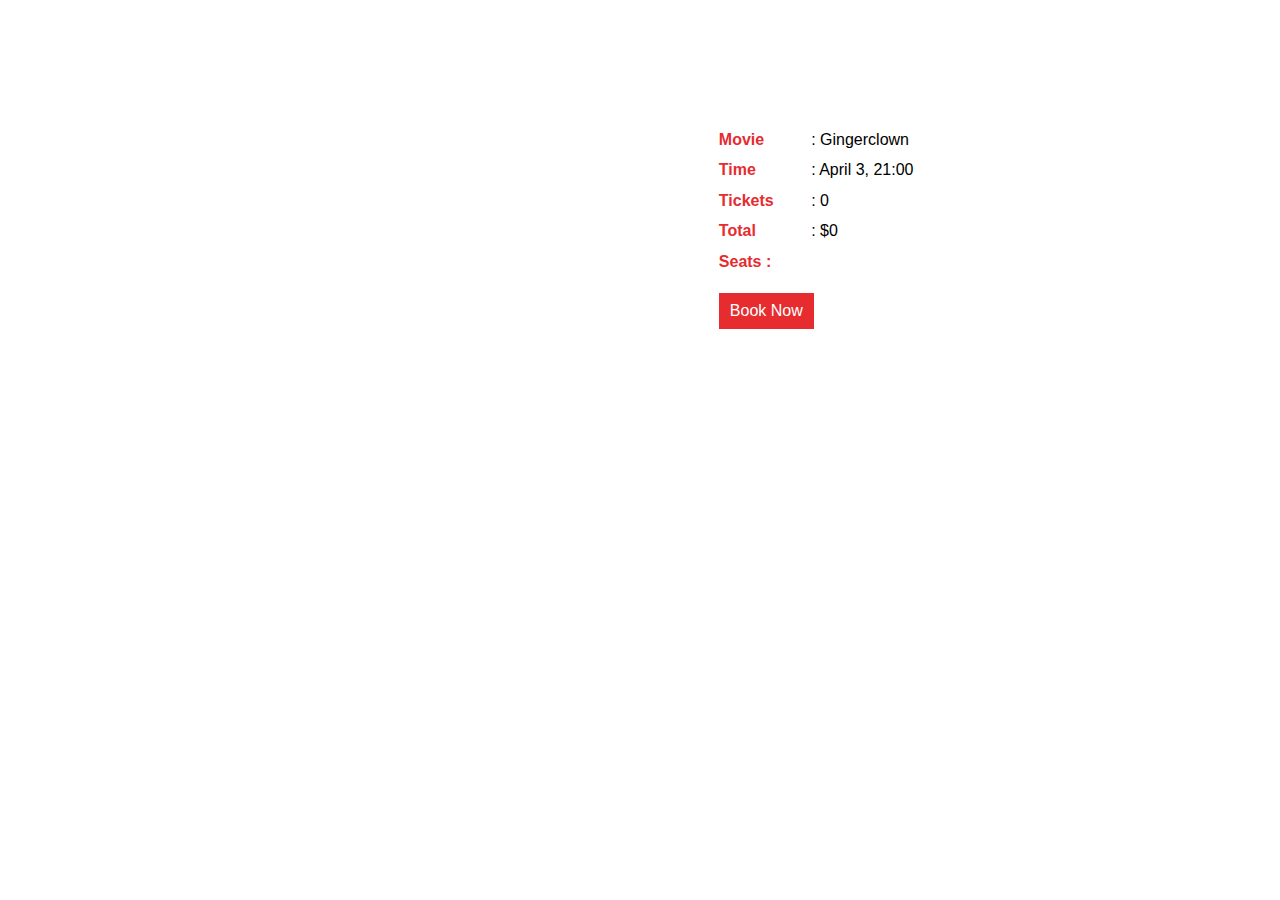
<file: order_summary.html>
<head>
    <meta charset="utf-8">
    <meta content="width=device-width, initial-scale=1.0" name="viewport">
    <title>Movie Booking - Order Summary</title>
    <meta content="" name="description">
    <meta content="" name="keywords">
    <link href="css/frontend/bootstrap.min.css" rel="stylesheet">
    <link href="css/frontend/seat-style.css" rel="stylesheet" type="text/css" media="all" />
    <link href="css/frontend/style.css" rel="stylesheet">
</head>

<body>
    <div class="content">
        <div class="main">
            <div class="demo">
                <div class="booking-details">
                    <ul class="book-left">
                        <li>Movie </li>
                        <li>Time </li>
                        <li>Tickets</li>
                        <li>Total</li>
                        <li>Seats :</li>
                    </ul>
                    <ul class="book-right">
                        <li>: Gingerclown</li>
                        <li>: April 3, 21:00</li>
                        <li>: <span id="counter">0</span></li>
                        <li>: <b><i>$</i><span id="total">0</span></b></li>
                    </ul>
                    <div class="clear"></div>
                    <ul id="selected-seats" class="scrollbar scrollbar1"></ul>


                    <button class="checkout-button">Book Now</button>
                    <div id="legend"></div>
                </div>
                <div style="clear:both"></div>
            </div>
        </div>
        <p class="copy_rights">&copy; 2016 Movie Ticket Booking Widget. All Rights Reserved | Design by <a href="http://w3layouts.com/" target="_blank"> W3layouts</a></p>
    </div>
</body>
</file>
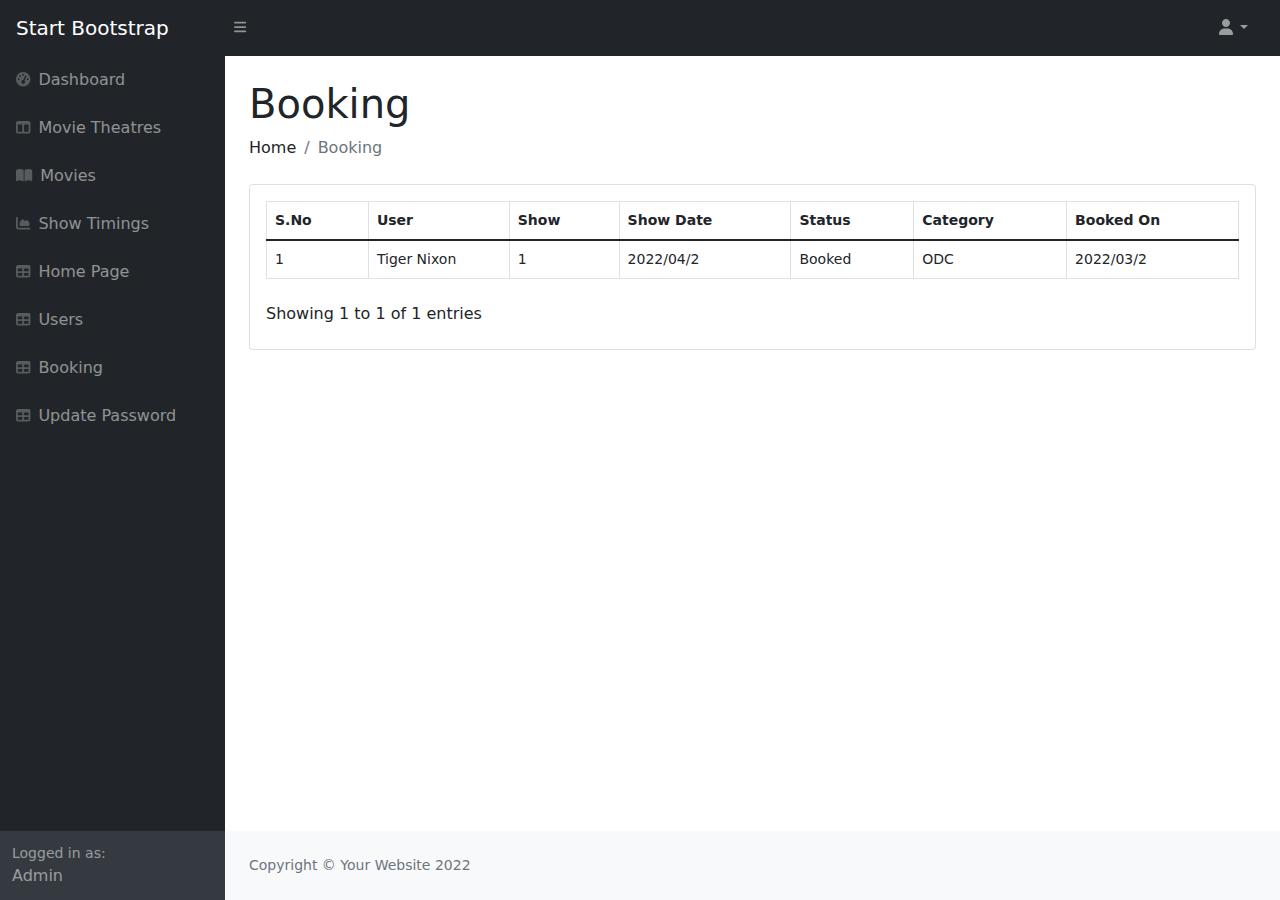
<file: html/booking.html>
<!DOCTYPE html>
<html lang="en">

<head>
    <meta charset="utf-8" />
    <meta http-equiv="X-UA-Compatible" content="IE=edge" />
    <meta name="viewport" content="width=device-width, initial-scale=1, shrink-to-fit=no" />
    <meta name="description" content="" />
    <meta name="author" content="" />
    <title>Dashboard - SB Admin</title>
    <link href="css/styles.css" rel="stylesheet" />
    <!-- <link href="css/datatables.css" rel="stylesheet" /> -->
</head>

<body class="sb-nav-fixed">
    <nav class="sb-topnav navbar navbar-expand navbar-dark bg-dark">
        <!-- Navbar Brand-->
        <a class="navbar-brand ps-3" href="index.html">Start Bootstrap</a>
        <!-- Sidebar Toggle-->
        <button class="btn btn-link btn-sm order-1 order-lg-0 me-4 me-lg-0" id="sidebarToggle" href="#!"><i class="fas fa-bars"></i></button>
        <!-- Navbar Search-->
        <div class="d-none d-md-inline-block form-inline ms-auto me-0 me-md-3 my-2 my-md-0">

        </div>
        <!-- Navbar-->
        <ul class="navbar-nav ms-auto ms-md-0 me-3 me-lg-4">
            <li class="nav-item dropdown">
                <a class="nav-link dropdown-toggle" id="navbarDropdown" href="#" role="button" data-bs-toggle="dropdown" aria-expanded="false"><i class="fas fa-user fa-fw"></i></a>
                <ul class="dropdown-menu dropdown-menu-end" aria-labelledby="navbarDropdown">
                    <li><a class="dropdown-item" href="#!">Logout</a></li>
                </ul>
            </li>
        </ul>
    </nav>
    <div id="layoutSidenav">
        <div id="layoutSidenav_nav">
            <nav class="sb-sidenav accordion sb-sidenav-dark" id="sidenavAccordion">
                <div class="sb-sidenav-menu">
                    <div class="nav">
                        <a class="nav-link" href="index.html">
                            <div class="sb-nav-link-icon"><i class="fas fa-tachometer-alt"></i></div>
                            Dashboard
                        </a>
                        <a class="nav-link collapsed" href="#" data-bs-toggle="collapse" data-bs-target="#collapseLayouts" aria-expanded="false" aria-controls="collapseLayouts">
                            <div class="sb-nav-link-icon"><i class="fas fa-columns"></i></div>
                            Movie Theatres
                        </a>
                        <a class="nav-link collapsed" href="movies.html" data-bs-toggle="collapse" data-bs-target="#collapsePages" aria-expanded="false" aria-controls="collapsePages">
                            <div class="sb-nav-link-icon"><i class="fas fa-book-open"></i></div>
                            Movies
                        </a>
                        <a class="nav-link" href="charts.html">
                            <div class="sb-nav-link-icon"><i class="fas fa-chart-area"></i></div>
                            Show Timings
                        </a>
                        <a class="nav-link" href="tables.html">
                            <div class="sb-nav-link-icon"><i class="fas fa-table"></i></div>
                            Home Page
                        </a>
                        <a class="nav-link" href="tables.html">
                            <div class="sb-nav-link-icon"><i class="fas fa-table"></i></div>
                            Users
                        </a>
                        <a class="nav-link" href="tables.html">
                            <div class="sb-nav-link-icon"><i class="fas fa-table"></i></div>
                            Booking
                        </a>
                        <a class="nav-link" href="tables.html">
                            <div class="sb-nav-link-icon"><i class="fas fa-table"></i></div>
                            Update Password
                        </a>
                    </div>
                </div>
                <div class="sb-sidenav-footer">
                    <div class="small">Logged in as:</div>
                    Admin
                </div>
            </nav>
        </div>
        <div id="layoutSidenav_content">
            <main>
                <div class="container-fluid px-4">
                    <h1 class="mt-4">Booking</h1>
                    <ol class="breadcrumb mb-4">
                        <li class="breadcrumb-item">Home</li>
                        <li class="breadcrumb-item active">Booking</li>
                    </ol>
                    <div class="row">
                        <div class="col-xl-12 col-md-12">
                            <div class="card mb-4">
                                <div class="card-body">
                                    <table id="datatablesSimple">
                                        <thead>
                                            <tr>
                                                <th>S.No</th>
                                                <th>User</th>
                                                <th>Show</th>
                                                <th>Show Date</th>
                                                <th>Status</th>
                                                <th>Category</th>
                                                <th>Booked On</th>
                                            </tr>
                                        </thead>
                                        <tbody>
                                            <tr>
                                                <td>1</td>
                                                <td>Tiger Nixon</td>
                                                <td>1</td>
                                                <td>2022/04/2</td>
                                                <td>Booked</td>
                                                <td>ODC</td>
                                                <td>2022/03/2</td>
                                            </tr>
                                        </tbody>
                                    </table>
                                </div>
                            </div>
                        </div>
                    </div>
                </div>
            </main>
            <footer class="py-4 bg-light mt-auto">
                <div class="container-fluid px-4">
                    <div class="d-flex align-items-center justify-content-between small">
                        <div class="text-muted">Copyright &copy; Your Website 2022</div>
                    </div>
                </div>
            </footer>
        </div>
    </div>
    <script src="js/all.js"></script>
    <script src="js/bootstrap.bundle.min.js"></script>
    <script src="js/scripts.js"></script>
    <script src="js/simple-datatables.js"></script>

</body>

</html>
</file>
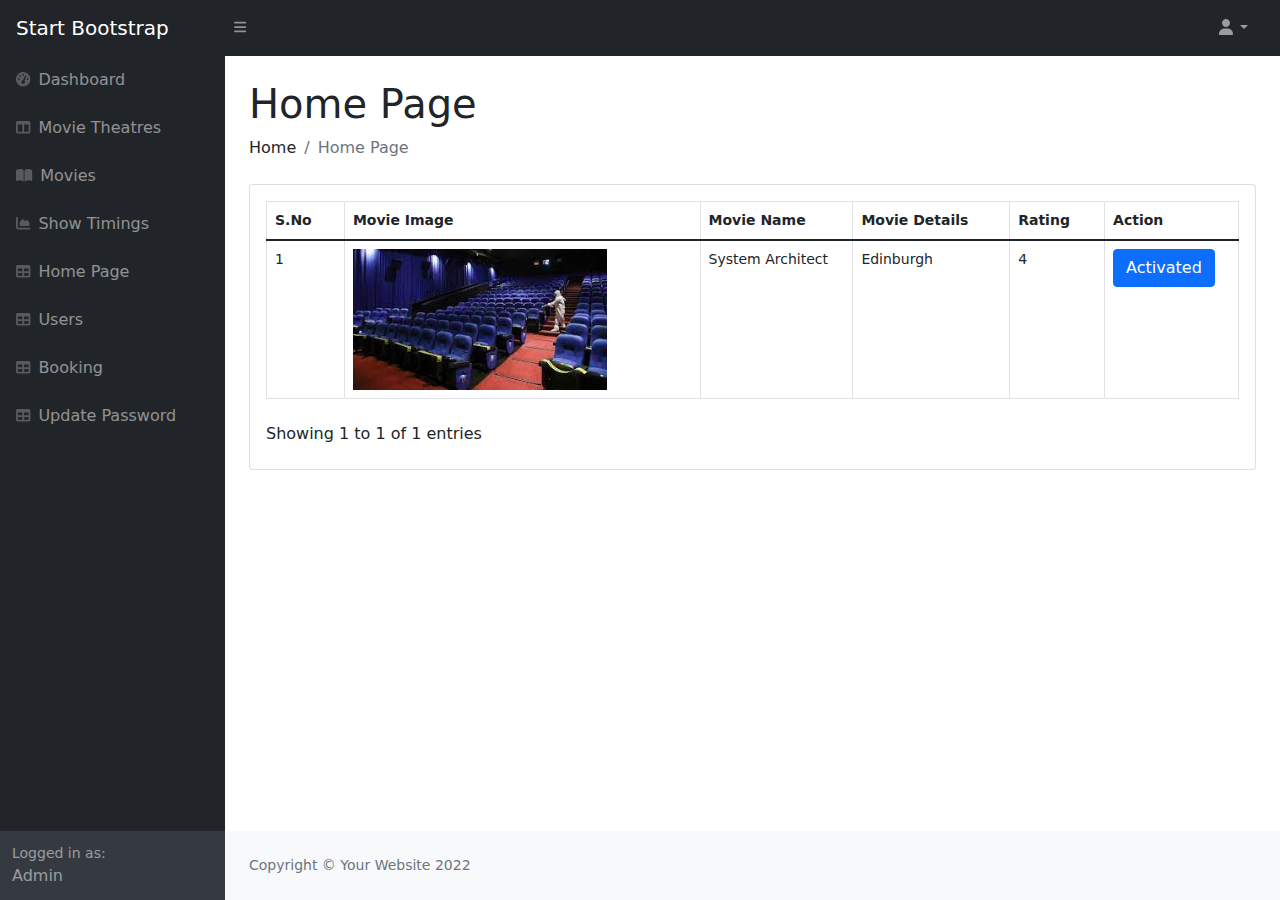
<file: html/homepage.html>
<!DOCTYPE html>
<html lang="en">

<head>
    <meta charset="utf-8" />
    <meta http-equiv="X-UA-Compatible" content="IE=edge" />
    <meta name="viewport" content="width=device-width, initial-scale=1, shrink-to-fit=no" />
    <meta name="description" content="" />
    <meta name="author" content="" />
    <title>Dashboard - SB Admin</title>
    <link href="css/styles.css" rel="stylesheet" />
    <!-- <link href="css/datatables.css" rel="stylesheet" /> -->
</head>

<body class="sb-nav-fixed">
    <nav class="sb-topnav navbar navbar-expand navbar-dark bg-dark">
        <!-- Navbar Brand-->
        <a class="navbar-brand ps-3" href="index.html">Start Bootstrap</a>
        <!-- Sidebar Toggle-->
        <button class="btn btn-link btn-sm order-1 order-lg-0 me-4 me-lg-0" id="sidebarToggle" href="#!"><i class="fas fa-bars"></i></button>
        <!-- Navbar Search-->
        <div class="d-none d-md-inline-block form-inline ms-auto me-0 me-md-3 my-2 my-md-0">

        </div>
        <!-- Navbar-->
        <ul class="navbar-nav ms-auto ms-md-0 me-3 me-lg-4">
            <li class="nav-item dropdown">
                <a class="nav-link dropdown-toggle" id="navbarDropdown" href="#" role="button" data-bs-toggle="dropdown" aria-expanded="false"><i class="fas fa-user fa-fw"></i></a>
                <ul class="dropdown-menu dropdown-menu-end" aria-labelledby="navbarDropdown">
                    <li><a class="dropdown-item" href="#!">Logout</a></li>
                </ul>
            </li>
        </ul>
    </nav>
    <div id="layoutSidenav">
        <div id="layoutSidenav_nav">
            <nav class="sb-sidenav accordion sb-sidenav-dark" id="sidenavAccordion">
                <div class="sb-sidenav-menu">
                    <div class="nav">
                        <a class="nav-link" href="index.html">
                            <div class="sb-nav-link-icon"><i class="fas fa-tachometer-alt"></i></div>
                            Dashboard
                        </a>
                        <a class="nav-link collapsed" href="#" data-bs-toggle="collapse" data-bs-target="#collapseLayouts" aria-expanded="false" aria-controls="collapseLayouts">
                            <div class="sb-nav-link-icon"><i class="fas fa-columns"></i></div>
                            Movie Theatres
                        </a>
                        <a class="nav-link collapsed" href="#" data-bs-toggle="collapse" data-bs-target="#collapsePages" aria-expanded="false" aria-controls="collapsePages">
                            <div class="sb-nav-link-icon"><i class="fas fa-book-open"></i></div>
                            Movies
                        </a>
                        <a class="nav-link" href="charts.html">
                            <div class="sb-nav-link-icon"><i class="fas fa-chart-area"></i></div>
                            Show Timings
                        </a>
                        <a class="nav-link" href="tables.html">
                            <div class="sb-nav-link-icon"><i class="fas fa-table"></i></div>
                            Home Page
                        </a>
                        <a class="nav-link" href="tables.html">
                            <div class="sb-nav-link-icon"><i class="fas fa-table"></i></div>
                            Users
                        </a>
                        <a class="nav-link" href="tables.html">
                            <div class="sb-nav-link-icon"><i class="fas fa-table"></i></div>
                            Booking
                        </a>
                        <a class="nav-link" href="tables.html">
                            <div class="sb-nav-link-icon"><i class="fas fa-table"></i></div>
                            Update Password
                        </a>
                    </div>
                </div>
                <div class="sb-sidenav-footer">
                    <div class="small">Logged in as:</div>
                    Admin
                </div>
            </nav>
        </div>
        <div id="layoutSidenav_content">
            <main>
                <div class="container-fluid px-4">
                    <h1 class="mt-4">Home Page</h1>
                    <ol class="breadcrumb mb-4">
                        <li class="breadcrumb-item">Home</li>
                        <li class="breadcrumb-item active">Home Page</li>
                    </ol>
                    <div class="row">
                        <div class="col-xl-12 col-md-12">
                            <div class="card mb-4">
                                <div class="card-body">
                                    <table id="datatablesSimple">
                                        <thead>
                                            <tr>
                                                <th>S.No</th>
                                                <th>Movie Image</th>
                                                <th>Movie Name</th>
                                                <th>Movie Details</th>
                                                <th>Rating</th>
                                                <th>Action</th>

                                            </tr>
                                        </thead>
                                        <tbody>
                                            <tr>
                                                <td>1</td>
                                                <td><img class="" id="" src="img/download.jpg" width="75%"></td>
                                                <td>System Architect</td>
                                                <td>Edinburgh</td>
                                                <td>4</td>
                                                <td>
                                                    <a class="btn btn-primary">Activated</a>
                                                    <!-- <a class="btn btn-primary">Edit</a> -->
                                                </td>

                                            </tr>
                                        </tbody>
                                    </table>
                                </div>
                            </div>
                        </div>
                    </div>
                </div>
            </main>
            <footer class="py-4 bg-light mt-auto">
                <div class="container-fluid px-4">
                    <div class="d-flex align-items-center justify-content-between small">
                        <div class="text-muted">Copyright &copy; Your Website 2022</div>
                    </div>
                </div>
            </footer>
        </div>
    </div>
    <script src="js/all.js"></script>
    <script src="js/bootstrap.bundle.min.js"></script>
    <script src="js/scripts.js"></script>
    <script src="js/simple-datatables.js"></script>

</body>

</html>
</file>
<file: html/css/datatables.css>
.dataTable-wrapper.no-header .dataTable-container {
    border-top: 1px solid #d9d9d9;
}

.dataTable-wrapper.no-footer .dataTable-container {
    border-bottom: 1px solid #d9d9d9;
}

.dataTable-top,
.dataTable-bottom {
    padding: 8px 10px;
}

.dataTable-top>nav:first-child,
.dataTable-top>div:first-child,
.dataTable-bottom>nav:first-child,
.dataTable-bottom>div:first-child {
    float: left;
}

.dataTable-top>nav:last-child,
.dataTable-top>div:last-child,
.dataTable-bottom>nav:last-child,
.dataTable-bottom>div:last-child {
    float: right;
}

.dataTable-selector {
    padding: 6px;
}

.dataTable-input {
    padding: 6px 12px;
}

.dataTable-info {
    margin: 7px 0;
}


/* PAGER */

.dataTable-pagination ul {
    margin: 0;
    padding-left: 0;
}

.dataTable-pagination li {
    list-style: none;
    float: left;
}

.dataTable-pagination a {
    border: 1px solid transparent;
    float: left;
    margin-left: 2px;
    padding: 6px 12px;
    position: relative;
    text-decoration: none;
    color: #333;
}

.dataTable-pagination a:hover {
    background-color: #d9d9d9;
}

.dataTable-pagination .active a,
.dataTable-pagination .active a:focus,
.dataTable-pagination .active a:hover {
    background-color: #d9d9d9;
    cursor: default;
}

.dataTable-pagination .ellipsis a,
.dataTable-pagination .disabled a,
.dataTable-pagination .disabled a:focus,
.dataTable-pagination .disabled a:hover {
    cursor: not-allowed;
}

.dataTable-pagination .disabled a,
.dataTable-pagination .disabled a:focus,
.dataTable-pagination .disabled a:hover {
    cursor: not-allowed;
    opacity: 0.4;
}

.dataTable-pagination .pager a {
    font-weight: bold;
}


/* TABLE */

.dataTable-table {
    max-width: 100%;
    width: 100%;
    border-spacing: 0;
    border-collapse: separate;
}

.dataTable-table>tbody>tr>td,
.dataTable-table>tbody>tr>th,
.dataTable-table>tfoot>tr>td,
.dataTable-table>tfoot>tr>th,
.dataTable-table>thead>tr>td,
.dataTable-table>thead>tr>th {
    vertical-align: top;
    padding: 8px 10px;
}

.dataTable-table>thead>tr>th {
    vertical-align: bottom;
    text-align: left;
    border-bottom: 1px solid #d9d9d9;
}

.dataTable-table>tfoot>tr>th {
    vertical-align: bottom;
    text-align: left;
    border-top: 1px solid #d9d9d9;
}

.dataTable-table th {
    vertical-align: bottom;
    text-align: left;
}

.dataTable-table th a {
    text-decoration: none;
    color: inherit;
}

.dataTable-sorter {
    display: inline-block;
    height: 100%;
    position: relative;
    width: 100%;
}

.dataTable-sorter::before,
.dataTable-sorter::after {
    content: "";
    height: 0;
    width: 0;
    position: absolute;
    right: 4px;
    border-left: 4px solid transparent;
    border-right: 4px solid transparent;
    opacity: 0.2;
}

.dataTable-sorter::before {
    border-top: 4px solid #000;
    bottom: 0px;
}

.dataTable-sorter::after {
    border-bottom: 4px solid #000;
    border-top: 4px solid transparent;
    top: 0px;
}

.asc .dataTable-sorter::after,
.desc .dataTable-sorter::before {
    opacity: 0.6;
}

.dataTables-empty {
    text-align: center;
}

.dataTable-top::after,
.dataTable-bottom::after {
    clear: both;
    content: " ";
    display: table;
}
</file>
<file: css/frontend/seat-style.css>
/*--
Author: W3layouts
Author URL: http://w3layouts.com
License: Creative Commons Attribution 3.0 Unported
License URL: http://creativecommons.org/licenses/by/3.0/
--*/


/* reset */

html,
body,
div,
span,
applet,
object,
iframe,
h1,
h2,
h3,
h4,
h5,
h6,
p,
blockquote,
pre,
a,
abbr,
acronym,
address,
big,
cite,
code,
del,
dfn,
em,
img,
ins,
kbd,
q,
s,
samp,
small,
strike,
strong,
sub,
sup,
tt,
var,
b,
u,
i,
dl,
dt,
dd,
ol,
nav ul,
nav li,
fieldset,
form,
label,
legend,
table,
caption,
tbody,
tfoot,
thead,
tr,
th,
td,
article,
aside,
canvas,
details,
embed,
figure,
figcaption,
footer,
header,
hgroup,
menu,
nav,
output,
ruby,
section,
summary,
time,
mark,
audio,
video {
    margin: 0;
    padding: 0;
    border: 0;
    font-size: 100%;
    font: inherit;
    vertical-align: baseline;
}

article,
aside,
details,
figcaption,
figure,
footer,
header,
hgroup,
menu,
nav,
section {
    display: block;
}

ol,
ul {
    list-style: none;
    margin: 0px;
    padding: 0px;
}

blockquote,
q {
    quotes: none;
}

blockquote:before,
blockquote:after,
q:before,
q:after {
    content: '';
    content: none;
}

table {
    border-collapse: collapse;
    border-spacing: 0;
}


/* start editing from here */

a {
    text-decoration: none;
}

.txt-rt {
    text-align: right;
}


/* text align right */

.txt-lt {
    text-align: left;
}


/* text align left */

.txt-center {
    text-align: center;
}


/* text align center */

.float-rt {
    float: right;
}


/* float right */

.float-lt {
    float: left;
}


/* float left */

.clear {
    clear: both;
}


/* clear float */

.pos-relative {
    position: relative;
}


/* Position Relative */

.pos-absolute {
    position: absolute;
}


/* Position Absolute */

.vertical-base {
    vertical-align: baseline;
}


/* vertical align baseline */

.vertical-top {
    vertical-align: top;
}


/* vertical align top */

nav.vertical ul li {
    display: block;
}


/* vertical menu */

nav.horizontal ul li {
    display: inline-block;
}


/* horizontal menu */

img {
    max-width: 100%;
}


/*end reset*/

body {
    padding: 0;
    margin: 0;
    background: url(../images/banner2.jpg) no-repeat center;
    background-size: cover;
    -webkit-background-size: cover;
    -o-background-size: cover;
    -ms-background-size: cover;
    -moz-background-size: cover;
    font-family: 'Open Sans', sans-serif !important;
}

h1,
h2,
h3,
h4,
h5,
h6 {
    margin: 0;
    font-family: 'Kotta One', serif;
}

p {
    margin: 0;
}

ul {
    margin: 0;
    padding: 0;
}

label {
    margin: 0;
}


/*-- main --*/

.content {
    padding: 50px 0;
}

.content h1 {
    color: #fff;
    font-size: 38px;
    text-align: center;
    letter-spacing: 1px;
    text-transform: uppercase;
}

.main {
    width: 45%;
    margin: 45px auto;
    background: rgba(255, 255, 255, 0.88);
    padding: 30px 30px;
}

.main h2 {
    color: #000000;
    font-size: 28px;
    text-align: center;
    margin-bottom: 30px;
    text-transform: capitalize;
    font-weight: 500;
    margin-top: 20px;
}

p.copy_rights {
    color: #fff;
    font-size: 14px;
    text-align: center;
}

p.copy_rights a {
    text-decoration: none;
    color: #fff;
}

p.copy_rights a:hover {
    text-decoration: underline;
}


/*-- movie ticket --*/

.front {
    margin: 5px 4px 45px 38px;
    background-color: #E72C30;
    color: #fff;
    text-align: center;
    padding: 9px 0;
    border-radius: 3px;
}

.booking-details {
    float: right;
    width: 38%;
}

.booking-details h3 {
    margin: 5px 5px 0 0;
    font-size: 16px;
}

.booking-details p {
    line-height: 1.5em;
    font-size: 18px;
    color: #E72C30;
    font-weight: 600;
}

.booking-details p span {
    color: #000;
    font-size: 14px;
    font-weight: normal;
}

div.seatCharts-cell {
    color: #182C4E;
    height: 32px;
    width: 55px;
    line-height: 32px;
    margin: 3px;
    float: left;
    text-align: center;
    outline: none;
    font-size: 13px;
}

div.seatCharts-seat {
    color: #fff;
    cursor: pointer;
    -webkit-border-radius: 3px;
    -moz-border-radius: 3px;
    border-radius: 3px;
}

div.seatCharts-row {
    height: 35px;
}

div.seatCharts-seat.gold-seat.available {
    background-color: #D88A04 !important;
}

div.seatCharts-seat.gold-seat.unavailable {
    background-color: #D00000;
    cursor: not-allowed;
}

div.seatCharts-seat.gold_available {
    background-color: #D88A04;
}

div.seatCharts-seat.box-seat.available {
    background-color: #6699ff !important;
}

div.seatCharts-seat.box-seat.unavailable {
    background-color: #D00000;
    cursor: not-allowed;
}

div.seatCharts-seat.box_available {
    background-color: #6699ff;
}

div.seatCharts-seat.odc-seat.available {
    background-color: #cc66ff !important;
}

div.seatCharts-seat.odc-seat.unavailable {
    background-color: #D00000;
    cursor: not-allowed;
}

div.seatCharts-seat.odc_available {
    background-color: #cc66ff;
}

div.seatCharts-seat.available {
    background-color: #949494;
}

div.seatCharts-seat.focused {
    background-color: #00B70C;
    border: none;
}

div.seatCharts-seat.selected {
    background-color: #00B70C;
}

div.seatCharts-seat.unavailable {
    background-color: #D00000;
    cursor: not-allowed;
}

div.seatCharts-container {
    border-right: 1px solid #adadad;
    width: 54%;
    padding: 0 20px 0 0;
    float: left;
    margin-left: 5%;
}

div.seatCharts-legend {
    padding-left: 0px;
}

ul.seatCharts-legendList {
    padding-left: 0px;
}

.seatCharts-legendItem {
    margin-top: 10px;
    line-height: 2;
}

span.seatCharts-legendDescription {
    margin-left: 5px;
    line-height: 30px;
}

.checkout-button {
    display: block;
    margin: 16px 0 22px;
    border: none;
    font-size: 16px;
    cursor: pointer;
    background: #E72C30;
    padding: 7px 11px;
    color: #fff;
    outline: none;
    transition: 0.5s all;
    -webkit-transition: 0.5s all;
    -o-transition: 0.5s all;
    -moz-transition: 0.5s all;
    -ms-transition: 0.5s all;
}

.checkout-button:hover {
    background: #000;
    transition: 0.5s all;
    -webkit-transition: 0.5s all;
    -o-transition: 0.5s all;
    -moz-transition: 0.5s all;
    /*-- w3layouts --*/
    -ms-transition: 0.5s all;
}

#selected-seats {
    max-height: 120px;
    overflow-y: auto;
    overflow-x: none;
    width: 65%;
}

#selected-seats li {
    border: 1px solid #d3d3d3;
    background: #f7f7f7;
    margin: 6px 0;
    font-size: 14px;
    font-weight: bold;
    text-align: center;
    color: #000;
    font-weight: 600;
    padding: 6px 11px;
    width: 55%;
}

.scrollbar {
    overflow-y: scroll;
}

.booking-details p i {
    color: #000;
    font-size: 18px;
    line-height: 2.2em;
    font-weight: normal;
}

ul.book-left {
    float: left;
    width: 35%;
}

ul.book-right {
    float: right;
    width: 63%;
}

ul.book-left li {
    font-size: 16px;
    font-weight: 600;
    color: #E72C30;
    line-height: 1.9em;
}

ul.book-right li {
    font-size: 16px;
    font-weight: 500;
    color: #000;
    line-height: 1.9em;
}


/*-- agileits --*/


/*-- //movie ticket --*/


/*-- responsive media queries --*/

@media (max-width: 1440px) {
    .main {
        width: 50%;
    }
    .content h1 {
        font-size: 33px;
    }
}

@media (max-width: 1366px) {
    .main {
        width: 100%;
    }
}

@media (max-width: 1280px) {
    .main {
        width: 56%;
    }
}

@media (max-width: 1080px) {
    .main {
        width: 67%;
    }
}

@media (max-width: 1024px) {
    div.seatCharts-container {
        width: 57%;
        padding: 0 13px 0 0;
    }
    .booking-details {
        width: 36%;
    }
}

@media (max-width: 991px) {
    div.seatCharts-container {
        width: 58%;
    }
    .content h1 {
        font-size: 31px;
    }
}

@media (max-width: 800px) {
    .main {
        width: 79%;
    }
    /*-- w3layouts --*/
    .booking-details {
        width: 33%;
    }
    div.seatCharts-container {
        width: 62%;
    }
    .front {
        margin: 5px 9px 45px 38px;
    }
    ul.book-right {
        width: 57%;
    }
    .main h2 {
        font-size: 25px;
    }
}

@media (max-width: 768px) {
    div.seatCharts-container {
        width: 60%;
    }
    .main {
        width: 85%;
    }
    .content {
        padding: 112px 0;
    }
}

@media (max-width: 736px) {
    div.seatCharts-container {
        width: 62%;
    }
    .content h1 {
        font-size: 27px;
    }
    .main h2 {
        font-size: 24px;
    }
    .content {
        padding: 74px 0;
    }
}

@media (max-width: 667px) {
    div.seatCharts-container {
        width: 100%;
        padding: 0 0px 0 0;
        border: none;
    }
    .booking-details {
        width: 100%;
        margin-top: 35px;
    }
    /*-- agileits --*/
    .main {
        width: 59%;
    }
    .content h1 {
        font-size: 24px;
    }
}

@media (max-width: 640px) {
    .content {
        padding: 59px 0;
    }
    .main {
        width: 61%;
    }
    .front {
        margin: 5px 6px 45px 6px;
    }
}

@media (max-width: 600px) {
    .main h2 {
        font-size: 21px;
    }
    .main {
        width: 65%;
    }
    .front {
        margin: 5px 6px 36px 6px;
    }
}

@media (max-width: 568px) {
    .main {
        width: 68%;
    }
}

@media (max-width: 480px) {
    .main {
        padding: 18px 18px;
        width: 81%;
    }
    p.copy_rights {
        font-size: 13px;
        line-height: 1.8em;
        width: 90%;
        margin: 0 auto;
    }
}

@media (max-width: 414px) {
    .main {
        width: 85%;
    }
    div.seatCharts-cell {
        height: 25px;
        width: 25px;
        line-height: 26px;
        margin: 3px;
        font-size: 12px;
    }
    .content h1 {
        font-size: 22px;
    }
    .main h2 {
        margin-bottom: 21px;
    }
}

@media (max-width: 384px) {
    div.seatCharts-cell {
        height: 23px;
        width: 23px;
        line-height: 24px;
    }
    .content {
        padding: 45px 0;
    }
}

@media (max-width: 375px) {
    .main h2 {
        font-size: 20px;
    }
    div.seatCharts-cell {
        margin: 2px 3px 2px 2px;
    }
    .main {
        margin: 28px auto;
    }
    ul.book-right li,
    ul.book-left li {
        font-size: 14px;
    }
    .content h1 {
        font-size: 19px;
    }
}

@media (max-width: 320px) {
    .content {
        padding: 41px 0;
    }
    .main h2 {
        font-size: 17px;
    }
    .front {
        margin: 5px 6px 25px 6px;
        font-size: 14px;
        padding: 7px 0;
    }
    .content h1 {
        font-size: 18px;
    }
    div.seatCharts-cell {
        margin: 2px 2px 2px 2px;
    }
    .main {
        padding: 15px 8px;
        width: 90%;
    }
    div.seatCharts-cell {
        height: 22px;
        width: 22px;
        line-height: 22px;
        font-size: 11px;
    }
    .checkout-button {
        font-size: 14px;
    }
    span.seatCharts-legendDescription {
        line-height: 0px;
        font-size: 13px;
    }
}
</file>
<file: css/frontend/style.css>
/**
* Template Name: eBusiness - v4.7.0
* Template URL: https://bootstrapmade.com/ebusiness-bootstrap-corporate-template/
* Author: BootstrapMade.com
* License: https://bootstrapmade.com/license/
*/


/*--------------------------------------------------------------
# General
--------------------------------------------------------------*/

html,
body {
    height: 100%;
}

.floatleft {
    float: left;
}

.floatright {
    float: right;
}

.alignleft {
    float: left;
    margin-right: 15px;
    margin-bottom: 15px;
}

.alignright {
    float: right;
    margin-left: 15px;
    margin-bottom: 15px;
}

.aligncenter {
    display: block;
    margin: 0 auto 15px;
}

a:focus {
    outline: 0px solid;
}

img {
    max-width: 100%;
    height: auto;
}

.fix {
    overflow: hidden;
}

p {
    margin: 0 0 15px;
    color: #444;
}

h1,
h2,
h3,
h4,
h5,
h6 {
    font-family: "Raleway", sans-serif;
    margin: 0 0 15px;
    color: #444;
    font-weight: 500;
}

h1 {
    font-size: 48px;
    line-height: 50px;
}

h2 {
    font-size: 38px;
    line-height: 40px;
}

h3 {
    font-size: 30px;
    line-height: 32px;
}

h4 {
    font-size: 24px;
    line-height: 26px;
}

h5 {
    font-size: 20px;
    line-height: 22px;
}

h6 {
    font-size: 16px;
    line-height: 20px;
}

a {
    transition: all 0.3s ease 0s;
    text-decoration: none;
}

a:hover {
    color: #E72C30;
    text-decoration: none;
}

a:active,
a:hover {
    outline: 0 none;
}

body {
    background: #fff none repeat scroll 0 0;
    color: #444;
    font-family: "Open Sans", sans-serif;
    font-size: 14px;
    text-align: left;
    overflow-x: hidden;
    line-height: 22px;
}


/*--------------------------------------------------------------
# Back to top button
--------------------------------------------------------------*/

.back-to-top {
    position: fixed;
    visibility: hidden;
    opacity: 0;
    right: 15px;
    bottom: 15px;
    z-index: 996;
    background: #E72C30;
    width: 40px;
    height: 40px;
    transition: all 0.4s;
}

.back-to-top i {
    font-size: 28px;
    color: #fff;
    line-height: 0;
}

.back-to-top:hover {
    background: #60ccdc;
    color: #fff;
}

.back-to-top.active {
    visibility: visible;
    opacity: 1;
}

.clear {
    clear: both;
}

ul {
    list-style: outside none none;
    margin: 0;
    padding: 0;
}

input,
select,
textarea,
input[type=text],
input[type=date],
input[type=url],
input[type=email],
input[type=password],
input[type=tel],
button,
button[type=submit] {
    -moz-appearance: none;
    box-shadow: none !important;
}

div#preloader {
    position: fixed;
    left: 0;
    top: 0;
    z-index: 99999;
    width: 100%;
    height: 100%;
    overflow: visible;
    background: #fff url("../../img/preloader.gif") no-repeat center center;
}

::-moz-selection {
    background: #E72C30;
    text-shadow: none;
}

::selection {
    background: #E72C30;
    text-shadow: none;
}

.area-padding {
    padding: 50px 0px 0px;
}

.area-padding-2 {
    padding: 70px 0px 50px;
}

.padding-2 {
    padding-bottom: 90px;
}

.section-headline h2 {
    display: inline-block;
    font-size: 28px;
    font-weight: 600;
    margin-bottom: 70px;
    position: relative;
    text-transform: capitalize;
}

.section-headline h2::after {
    border: 1px solid #333;
    bottom: -20px;
    content: "";
    left: 0;
    margin: 0 auto;
    position: absolute;
    right: 0;
    width: 40%;
}

.sec-head {
    display: inline-block;
    font-size: 17px;
    font-weight: 600;
    margin-bottom: 0;
    padding: 0 0 10px;
    text-transform: uppercase;
    transition: all 0.4s ease 0s;
}


/*--------------------------------------------------------------
# Header
--------------------------------------------------------------*/

#header {
    height: 80px;
    transition: all 0.5s;
    z-index: 997;
    transition: all 0.5s;
    background: rgba(0, 0, 0, 0.5);
}

#header.header-scrolled {
    background: rgba(0, 0, 0, 0.8);
    height: 64px;
}

#header .logo h1 {
    font-size: 36px;
    margin: 0;
    padding: 0;
    line-height: 1;
    font-weight: bold;
}

#header .logo h1 span {
    color: #E72C30;
}

#header .logo h1 a,
#header .logo h1 a:hover {
    color: #fff;
    text-decoration: none;
}

#header .logo img {
    padding: 0;
    margin: 0;
    max-height: 40px;
}

@media (max-width: 768px) {
    #header {
        height: 64px;
        background: rgba(0, 0, 0, 0.8);
    }
    #header .logo h1 {
        font-size: 28px;
    }
}

.header-bg {
    background: url(../img/background/page-header.jpg);
    background-repeat: no-repeat;
    background-size: cover;
    background-position: top center;
    padding: 120px 0 60px;
}

.header-bg::before {
    content: "";
    position: absolute;
    left: 0;
    right: 0;
    top: 0;
    bottom: 0;
    background: rgba(0, 0, 0, 0.7);
}

@media (min-width: 1025px) {
    .header-bg {
        background-attachment: fixed;
    }
}


/*--------------------------------------------------------------
# Navigation Menu
--------------------------------------------------------------*/


/**
* Desktop Navigation 
*/

.navbar {
    padding: 0;
}

.navbar ul {
    margin: 0;
    padding: 0;
    display: flex;
    list-style: none;
    align-items: center;
}

.navbar li {
    position: relative;
}

.navbar a,
.navbar a:focus {
    display: flex;
    align-items: center;
    justify-content: space-between;
    padding: 10px 0 10px 30px;
    font-size: 15px;
    font-weight: 500;
    color: #fff;
    white-space: nowrap;
    transition: 0.3s;
}

.navbar a i,
.navbar a:focus i {
    font-size: 12px;
    line-height: 0;
    margin-left: 5px;
}

.navbar a:hover,
.navbar .active,
.navbar .active:focus,
.navbar li:hover>a {
    color: #E72C30;
}

.navbar .dropdown ul {
    display: block;
    position: absolute;
    left: 14px;
    top: calc(100% + 30px);
    margin: 0;
    padding: 10px 0;
    z-index: 99;
    opacity: 0;
    visibility: hidden;
    background: #fff;
    box-shadow: 0px 0px 30px rgba(127, 137, 161, 0.25);
    transition: 0.3s;
    width: 500%;
    height: 400%;
}

.navbar .dropdown ul li {
    min-width: 200px;
    float: left;
}

.navbar .dropdown ul a {
    padding: 10px 20px;
    font-size: 14px;
    text-transform: none;
    color: #0d2529;
}

.navbar .dropdown ul a i {
    font-size: 12px;
}

.navbar .dropdown ul a:hover,
.navbar .dropdown ul .active:hover,
.navbar .dropdown ul li:hover>a {
    color: #E72C30;
}

.navbar .dropdown:hover>ul {
    opacity: 1;
    top: 100%;
    visibility: visible;
}

.navbar .dropdown .dropdown ul {
    top: 0;
    left: calc(100% - 30px);
    visibility: hidden;
}

.navbar .dropdown .dropdown:hover>ul {
    opacity: 1;
    top: 0;
    left: 100%;
    visibility: visible;
}

@media (max-width: 1366px) {
    .navbar .dropdown .dropdown ul {
        left: -90%;
    }
    .navbar .dropdown .dropdown:hover>ul {
        left: -100%;
    }
}


/**
* Mobile Navigation 
*/

.mobile-nav-toggle {
    color: #fff;
    font-size: 28px;
    cursor: pointer;
    display: none;
    line-height: 0;
    transition: 0.5s;
}

@media (max-width: 991px) {
    .mobile-nav-toggle {
        display: block;
    }
    .navbar ul {
        display: none;
    }
}

.navbar-mobile {
    position: fixed;
    overflow: hidden;
    top: 0;
    right: 0;
    left: 0;
    bottom: 0;
    background: rgba(1, 2, 2, 0.9);
    transition: 0.3s;
    z-index: 999;
}

.navbar-mobile .mobile-nav-toggle {
    position: absolute;
    top: 15px;
    right: 15px;
}

.navbar-mobile ul {
    display: block;
    position: absolute;
    top: 55px;
    right: 15px;
    bottom: 15px;
    left: 15px;
    padding: 10px 0;
    background-color: #fff;
    overflow-y: auto;
    transition: 0.3s;
}

.navbar-mobile a,
.navbar-mobile a:focus {
    padding: 10px 20px;
    font-size: 15px;
    color: #0d2529;
}

.navbar-mobile a:hover,
.navbar-mobile .active,
.navbar-mobile li:hover>a {
    color: #E72C30;
}

.navbar-mobile .getstarted,
.navbar-mobile .getstarted:focus {
    margin: 15px;
}

.navbar-mobile .dropdown ul {
    position: static;
    display: none;
    margin: 10px 20px;
    padding: 10px 0;
    z-index: 99;
    opacity: 1;
    visibility: visible;
    background: #fff;
    box-shadow: 0px 0px 30px rgba(127, 137, 161, 0.25);
}

.navbar-mobile .dropdown ul li {
    min-width: 200px;
}

.navbar-mobile .dropdown ul a {
    padding: 10px 20px;
}

.navbar-mobile .dropdown ul a i {
    font-size: 12px;
}

.navbar-mobile .dropdown ul a:hover,
.navbar-mobile .dropdown ul .active:hover,
.navbar-mobile .dropdown ul li:hover>a {
    color: #E72C30;
}

.navbar-mobile .dropdown>.dropdown-active {
    display: block;
}


/*--------------------------------------------------------------
# Hero Section
--------------------------------------------------------------*/

#hero {
    width: 100%;
    height: 70vh;
    background: #000;
    overflow: hidden;
    position: relative;
}

@media (max-height: 500px) {
    #hero {
        height: 150vh;
    }
}

#hero .carousel,
#hero .carousel-inner,
#hero .carousel-item,
#hero .carousel-item::before {
    position: absolute;
    top: 0;
    right: 0;
    left: 0;
    bottom: 0;
}

#hero .carousel-item {
    background-size: cover;
    background-position: center;
    background-repeat: no-repeat;
}

#hero .carousel-item::before {
    content: "";
    background-color: rgba(0, 0, 0, 0.7);
}

#hero .carousel-container {
    display: flex;
    justify-content: center;
    align-items: center;
    position: absolute;
    bottom: 0;
    top: 70px;
    left: 50px;
    right: 50px;
}

#hero .container {
    text-align: center;
}

#hero h2 {
    color: #fff;
    margin-bottom: 20px;
    font-size: 24px;
    font-weight: 700;
}

@media (max-width: 768px) {
    #hero h2 {
        font-size: 20px;
        line-height: 1.2;
    }
}

#hero p {
    width: 80%;
    font-size: 38px;
    line-height: 1.2;
    margin: 0 auto 30px auto;
    color: #fff;
}

@media (min-width: 1024px) {
    #hero p {
        width: 60%;
    }
}

@media (max-width: 768px) {
    #hero p {
        font-size: 28px;
        line-height: 1.2;
    }
}

#hero .carousel-fade {
    overflow: hidden;
}

#hero .carousel-fade .carousel-inner .carousel-item {
    transition-property: opacity;
}

#hero .carousel-fade .carousel-inner .carousel-item,
#hero .carousel-fade .carousel-inner .active.carousel-item-start,
#hero .carousel-fade .carousel-inner .active.carousel-item-end {
    opacity: 0;
}

#hero .carousel-fade .carousel-inner .active,
#hero .carousel-fade .carousel-inner .carousel-item-next.carousel-item-start,
#hero .carousel-fade .carousel-inner .carousel-item-prev.carousel-item-end {
    opacity: 1;
    transition: 0.5s;
}

#hero .carousel-fade .carousel-inner .carousel-item-next,
#hero .carousel-fade .carousel-inner .carousel-item-prev,
#hero .carousel-fade .carousel-inner .active.carousel-item-start,
#hero .carousel-fade .carousel-inner .active.carousel-item-end {
    left: 0;
    transform: translate3d(0, 0, 0);
}

#hero .carousel-control-prev,
#hero .carousel-control-next {
    width: 10%;
}

@media (min-width: 1024px) {
    #hero .carousel-control-prev,
    #hero .carousel-control-next {
        width: 5%;
    }
}

#hero .carousel-control-next-icon,
#hero .carousel-control-prev-icon {
    background: none;
    font-size: 32px;
    line-height: 1;
}

#hero .carousel-indicators li {
    cursor: pointer;
}

#hero .btn-get-started {
    font-weight: 500;
    font-size: 16px;
    letter-spacing: 1px;
    display: inline-block;
    padding: 8px 32px;
    border-radius: 50px;
    transition: 0.5s;
    margin: 10px;
    color: #fff;
    background: #E72C30;
}

#hero .btn-get-started:hover {
    background: #fff;
    color: #E72C30;
}


/*--------------------------------------------------------------
# About
--------------------------------------------------------------*/

.about-area {
    background-color: #f9f9f9;
}

.single-well>a {
    display: block;
}

.single-well ul li {
    color: #444;
    display: block;
    padding: 5px 0;
}

.single-well ul li i {
    color: #E72C30;
    margin-right: 5px;
    font-size: 18px;
}

.single-well p {
    color: #444;
}


/*--------------------------------------------------------------
# Services
--------------------------------------------------------------*/

.services-icon {
    color: #444;
    display: inline-block;
    font-size: 36px;
    line-height: 36px;
    margin-bottom: 20px;
}

.section-headline.services-head>h2 {
    margin-bottom: 25px;
}

.services-details {
    padding-top: 40px;
    transition: all 0.5s ease 0s;
}

.services-details:hover h4,
.services-details:hover .services-icon {
    color: #E72C30;
}

.row.second-row {
    margin-top: 40px;
}

.section-head>h2 {
    color: #333;
}

.single-services>h4 {
    color: #444;
    font-size: 24px;
    font-weight: 500;
}

.single-services>p {
    color: #333;
    font-size: 14px;
}


/*--------------------------------------------------------------
# Team
--------------------------------------------------------------*/

.team-member {
    background: rgba(0, 0, 0, 0.65) none repeat scroll 0 0;
    display: block;
    margin-right: -15px;
    padding: 10px;
    position: relative;
    overflow: hidden;
}

.team-member::before {
    background: rgba(0, 0, 0, 0) url("../img/team/team01.jpg") repeat scroll 0 0;
    content: "";
    display: block;
    height: 100%;
    left: 0;
    margin-right: -15px;
    padding: 10px;
    position: absolute;
    top: 0;
    width: 100%;
    z-index: -1;
    background-repeat: no-repeat;
    background-size: cover;
    background-position: top center;
    transition: 5s;
    transform: scale(1);
}

.team-member:hover.team-member::before {
    transform: scale(1.2);
}

.single-team-member {
    border: 1px solid #ddd;
}

.team-left-text h4 {
    color: #fff;
    font-size: 30px;
    font-weight: 700;
    text-transform: uppercase;
}

.team-left-text p {
    color: #fff;
    font-size: 17px;
    line-height: 26px;
}

.email-news {
    display: block;
    margin: 30px 0;
    overflow: hidden;
    text-align: center;
    width: 100%;
}

.email-news .email_button input {
    background: rgba(0, 0, 0, 0) none repeat scroll 0 0;
    border: 1px solid #fff;
    color: #fff;
    float: left;
    font-size: 13px;
    padding: 8px;
    width: 81%;
}

.email-news .email_button>button {
    background: rgba(0, 0, 0, 0) none repeat scroll 0 0;
    border: 1px solid #fff;
    color: #fff;
    float: left;
    font-size: 16px;
    padding: 8px 12px;
    text-align: center;
}

.email-news .email_button>button:hover {
    background: #E72C30;
    border: 1px solid #fff;
    color: #fff;
}

.team-left-icon ul li {
    display: inline-block;
}

.team-left-icon ul li a:hover {
    color: #E72C30;
    background: #fff;
    border: 2px solid #fff;
}

.team-left-icon ul li a {
    border: 2px solid #fff;
    color: #fff;
    display: block;
    font-size: 16px;
    height: 40px;
    line-height: 37px;
    margin: 0 3px;
    width: 40px;
}

.team-member-carousel .single-team-member {
    overflow: hidden;
    width: 100%;
}

.single-team-member:hover .team-img a:after {
    opacity: 1;
}

.single-team-member:hover .team-social-icon {
    top: 45%;
    opacity: 1;
}

.team-img {
    position: relative;
}

.team-img>a {
    display: block;
}

.team-img>a::after {
    /* background: rgba(0, 0, 0, 0.7); */
    bottom: 0;
    content: "";
    height: 100%;
    left: 0;
    position: absolute;
    transition: all 0.5s ease 0s;
    width: 100%;
    opacity: 0;
}

.team-social-icon {
    left: 50%;
    margin-left: -61px;
    opacity: 0;
    position: absolute;
    top: 30%;
    transition: 1.3s;
}

.team-social-icon ul li {
    display: inline-block;
}

.team-social-icon ul li a {
    border: 1px solid #fff;
    border-radius: 50%;
    color: #fff;
    display: inline-flex;
    align-items: center;
    justify-content: center;
    font-size: 14px;
    height: 34px;
    width: 34px;
    margin: 0 3px;
}

.team-social-icon ul li a i {
    line-height: 0;
}

.team-social-icon ul li a:hover {
    color: #fff;
    border: 1px solid #E72C30;
    background: #E72C30;
}

.team-content {
    padding: 10px 0px;
}

.team-content>h4,
.team-content>p {
    color: #444;
    margin-bottom: 5px;
}

.team-content.head-team p {
    margin-bottom: 0;
}

.team-left-icon.text-center {
    margin-bottom: 20px;
}

.head-team h4 {
    display: inline-block;
    font-size: 25px;
    font-weight: 600;
    padding-bottom: 10px;
    text-transform: uppercase;
}


/*--------------------------------------------------------------
# Review
--------------------------------------------------------------*/

.reviews-area {
    background: url(../img/background/reviews-bg.jpg);
    overflow: hidden;
    background-repeat: no-repeat;
    background-size: cover;
    background-position: top center;
    background-attachment: fixed;
    width: 100%;
    height: auto;
    position: relative;
}

.work-left-text {
    background: #E72C30 none repeat scroll 0 0;
}

.work-right-text {
    background: rgba(0, 0, 0, 0.8) none repeat scroll 0 0;
}

.work-right-text h2 {
    color: #fff;
    text-transform: uppercase;
    font-size: 24px;
}

.work-right-text h5 {
    color: #fff;
    font-size: 18px;
    font-weight: 700;
    line-height: 34px;
    text-transform: uppercase;
}

.work-right-text .sus-btn {
    margin-left: 0;
    margin-top: 20px;
}

.single-awesome-4 {
    display: block;
    float: left;
    overflow: hidden;
    width: 33.33%;
}

.single-awesome-4 .add-actions {
    padding: 10px 20px;
}


/*--------------------------------------------------------------
# Portfolio
--------------------------------------------------------------*/

.pst-content {
    padding-left: 10px;
}

#portfolio-flters {
    padding: 0;
    margin: 5px 0 35px 0;
    list-style: none;
    text-align: center;
}

#portfolio-flters li {
    cursor: pointer;
    margin: 15px 15px 15px 0;
    display: inline-block;
    padding: 8px 24px;
    font-size: 12px;
    line-height: 20px;
    color: #555;
    border-radius: 50px;
    text-transform: uppercase;
    background: #fff;
    margin-bottom: 5px;
    transition: all 0.3s ease-in-out;
    border: 1px solid #444;
}

#portfolio-flters li:hover,
#portfolio-flters li.filter-active {
    border-color: #E72C30;
    background: #E72C30;
    color: #fff;
}

#portfolio-flters li:last-child {
    margin-right: 0;
}

.single-awesome-portfolio {
    float: left;
    overflow: hidden;
    padding: 15px;
    width: 25%;
    position: relative;
}

.single-awesome-project {
    overflow: hidden;
    margin-bottom: 30px;
}

.first-item {
    margin-bottom: 30px;
}

.awesome-img {
    display: block;
    width: 100%;
    height: 100%;
    position: relative;
}

.awesome-img>a {
    display: block;
    position: relative;
}

.single-awesome-project:hover .awesome-img>a::after {
    opacity: 1;
}

.single-awesome-project:hover .add-actions {
    opacity: 1;
    bottom: 0;
}

.awesome-img>a::after {
    background: rgba(0, 0, 0, 0.7) none repeat scroll 0 0;
    content: "";
    height: 100%;
    left: 0;
    position: absolute;
    top: 0;
    width: 100%;
    opacity: 0;
    transition: 0.4s;
}

.add-actions {
    background: rgba(0, 0, 0, 0.6) none repeat scroll 0 0;
    bottom: 30px;
    display: block;
    height: 100%;
    left: 0;
    opacity: 0;
    overflow: hidden;
    padding: 10px 15px;
    position: absolute;
    transition: all 0.4s ease 0s;
    width: 100%;
}

.project-dec {
    display: block;
    height: 100%;
    width: 100%;
}

.project-dec a {
    display: block;
    height: 100%;
    width: 100%;
}

.project-dec h4 {
    margin-bottom: 5px;
}

.project-dec h4:hover {
    color: #fff;
}

.project-dec h4 {
    color: #ddd;
    font-size: 24px;
    margin-top: -45px;
    padding-top: 50%;
    text-decoration: none;
    text-transform: uppercase;
    font-weight: 800;
}

.project-dec span {
    color: #ddd;
    font-size: 13px;
}

.project-action-btn {
    display: block;
    height: 100%;
    text-align: center;
    transition: all 1s ease 0s;
    width: 100%;
}

.project-action-btn li {
    display: block;
    height: 100%;
    width: 100%;
}

.project-action-btn li a {
    display: block;
    height: 100%;
    width: 100%;
}


/*--------------------------------------------------------------
# Pricing
--------------------------------------------------------------*/

.pricing-area {
    background: rgba(0, 0, 0, 0.02) none repeat scroll 0 0;
}

.pri_table_list {
    border: 1px solid #ccc;
    text-align: center;
    transition: all 0.4s ease 0s;
    background: #fff;
}

.pri_table_list h3 span {
    font-size: 16px;
}

.pri_table_list ol li {
    border-bottom: 1px solid #ccc;
    color: #666;
    padding: 12px 15px;
    position: relative;
    display: flex;
    align-items: center;
}

.pri_table_list li.check {
    font-weight: 600;
}

.pri_table_list li.check i {
    color: #E72C30;
    line-height: 0;
    font-size: 24px;
    margin-right: 5px;
}

.pri_table_list li.cross {
    text-decoration: line-through;
    color: #999;
}

.pri_table_list li.cross i {
    color: #999;
    line-height: 0;
    font-size: 24px;
    margin-right: 5px;
}

.pri_table_list button {
    background: #444 none repeat scroll 0 0;
    border: 1px solid #444;
    color: #fff;
    margin-bottom: 25px;
    padding: 10px 35px;
    text-transform: uppercase;
    transition: all 0.4s ease 0s;
    border-radius: 30px;
}

.pri_table_list>h3 {
    color: #333;
    font-size: 24px;
    font-weight: 700;
    line-height: 25px;
    padding: 30px 0 20px;
    text-transform: uppercase;
    transition: all 0.4s ease 0s;
}

.pri_table_list ol {
    list-style: outside none none;
    margin: 0;
    padding: 0 0 25px;
}

.pri_table_list.active {
    transition: all 0.4s ease 0s;
    position: relative;
    overflow: hidden;
}

.saleon {
    background: #E72C30 none repeat scroll 0 0;
    color: #fff;
    font-size: 13px;
    font-weight: 700;
    left: -26px;
    padding: 2px 25px;
    position: absolute;
    text-transform: uppercase;
    top: 16px;
    transform: rotate(-45deg);
    -webkit-transform: rotate(-45deg);
    -ms-transform: rotate(-45deg);
    -o-transform: rotate(-45deg);
    -moz-transform: rotate(-45deg);
}

.pri_table_list>button:hover {
    background-color: #fff;
    border: 1px solid #333;
    color: #333;
}

.active>h3 {
    background: #f5f5f5 none repeat scroll 0 0;
    color: #333;
    transition: all 0.4s ease 0s;
}

.active>button {
    background: #E72C30 none repeat scroll 0 0;
    border: 1px solid #E72C30;
    color: #fff;
    transition: 0.4s;
}

.active>button:hover {
    background: #333 none repeat scroll 0 0;
    border: 1px solid #333;
    color: #fff;
    transition: 0.4s;
}


/*--------------------------------------------------------------
# Quote
--------------------------------------------------------------*/

.suscribe-area {
    background: #E72C30 none repeat scroll 0 0;
    padding: 30px 0;
}

.suscribe-text {
    display: block;
    padding: 10px 0;
}

.suscribe-text h3 {
    color: #fff;
    display: inline-block;
    font-size: 20px;
    font-weight: 600;
    margin: 0;
    text-transform: uppercase;
    letter-spacing: 2px;
}

.sus-btn {
    background: #fff none repeat scroll 0 0;
    border: 2px solid #fff;
    color: #E72C30;
    display: inline-block;
    font-size: 16px;
    font-weight: 700;
    margin-left: 100px;
    padding: 10px 20px;
    text-decoration: none;
    text-transform: uppercase;
    border-radius: 30px;
}

.sus-btn:hover {
    background: #E72C30 none repeat scroll 0 0;
    border: 2px solid #fff;
    color: #fff;
}


/*--------------------------------------------------------------
# Contact
--------------------------------------------------------------*/

.contact-area {
    height: auto;
    width: 100%;
}

.contact-content {
    padding: 100px;
    background: #000 none repeat scroll 0 0;
}

.contact-content-right {
    padding: 100px;
}

.single-icon i {
    font-size: 32px;
    width: 50px;
    height: 50px;
    line-height: 56px;
    border-radius: 50%;
    margin-bottom: 30px;
    color: #E72C30;
}

.single-icon p {
    font-size: 16px;
    line-height: 30px;
}

.contact-icon {
    margin-bottom: 40px;
}

#google-map {
    height: 370px;
    margin-bottom: 20px;
}

.php-email-form .validate {
    display: none;
    color: red;
    margin: 0;
    font-weight: 400;
    font-size: 13px;
}

.php-email-form .error-message {
    display: none;
    color: #fff;
    background: #ed3c0d;
    text-align: center;
    padding: 15px;
    font-weight: 600;
}

.php-email-form .sent-message {
    display: none;
    color: #fff;
    background: #18d26e;
    text-align: center;
    padding: 15px;
    font-weight: 600;
}

.php-email-form .loading {
    display: none;
    background: #fff;
    text-align: center;
    padding: 15px;
}

.php-email-form .loading:before {
    content: "";
    display: inline-block;
    border-radius: 50%;
    width: 24px;
    height: 24px;
    margin: 0 10px -6px 0;
    border: 3px solid #18d26e;
    border-top-color: #eee;
    -webkit-animation: animate-loading 1s linear infinite;
    animation: animate-loading 1s linear infinite;
}

.php-email-form input,
.php-email-form textarea {
    border-radius: 0;
    box-shadow: none;
    font-size: 14px;
}

.php-email-form input:focus,
.php-email-form textarea:focus {
    border-color: #E72C30;
}

.php-email-form input {
    padding: 10px 15px;
}

.php-email-form textarea {
    padding: 12px 15px;
}

.php-email-form button[type=submit] {
    background: rgba(0, 0, 0, 0) none repeat scroll 0 0;
    border: 1px solid #ccc;
    color: #444;
    font-size: 16px;
    font-weight: 700;
    margin-top: 8px;
    padding: 12px 30px;
    text-transform: uppercase;
    transition: all 0.3s ease 0s;
    border-radius: 30px;
}

@-webkit-keyframes animate-loading {
    0% {
        transform: rotate(0deg);
    }
    100% {
        transform: rotate(360deg);
    }
}

@keyframes animate-loading {
    0% {
        transform: rotate(0deg);
    }
    100% {
        transform: rotate(360deg);
    }
}


/*--------------------------------------------------------------
# Blog
--------------------------------------------------------------*/

.blog-area {
    height: auto;
    width: 100%;
}

.blog-text h4 a {
    color: #444;
    text-decoration: none;
}

.blog-text h4 {
    color: #444;
    margin-bottom: 15px;
}

.blog-btn {
    border-bottom: 1px dotted #444;
    color: #444;
    text-decoration: none;
}

.blog-btn {
    border-bottom: 1px dotted #444;
    color: #444;
    display: inline-block;
    padding: 0 1px 5px 0;
    position: relative;
    text-decoration: none;
}

.blog-btn {
    position: relative;
}

.blog-btn::after {
    content: "\f178";
    font-family: fontawesome;
    position: absolute;
    right: -20px;
    top: 1px;
    transition: all 0.3s ease 0s;
}

.blog-btn:hover::after {
    right: -30px;
}

.blog-btn:hover {
    color: #333;
    text-decoration: none;
}

.blog_meta span.date_type i {
    margin-left: 5px;
}

.blog-meta span.comments-type {
    margin-left: 5px;
}

.blog-meta span i {
    padding-right: 10px;
}

.blog-content .blog-meta {
    border-bottom: 1px dotted #333;
}

.blog-meta {
    border-bottom: 1px dotted #fff;
    padding: 10px 10px;
    text-align: center;
}

.comments-type>a,
.date-type,
.blog-meta span.comments-type {
    color: #333;
    letter-spacing: 1px;
    margin-right: 5px;
}

.blog-meta .comments-type i {
    padding-right: 0 !important;
}

.blog-content-right .comments-type>a,
.blog-content-right .date-type,
.blog-content-right .blog-meta span.comments-type,
.blog-content-right .blog-text p {
    color: #fff;
    letter-spacing: 1px;
}

.single-blog .ready-btn {
    border: 1px solid #444;
    border-radius: 30px;
    color: #444;
    cursor: pointer;
    display: inline-block;
    font-size: 15px;
    font-weight: 500;
    margin-top: 10px;
    padding: 10px 20px;
    text-align: center;
    text-transform: uppercase;
    transition: all 0.4s ease 0s;
}

.single-blog .ready-btn:hover {
    border: 1px solid #E72C30;
    color: #fff;
}

.whatsappicon {
    font-size: 24px;
    color: #25D366;
    cursor: pointer;
}


/*--------------------------------------------------------------
# Blog page
--------------------------------------------------------------*/

.page-area {
    position: relative;
}

.blog-page .banner-box {
    margin-bottom: 40px;
}

.search-option input {
    border: medium none;
    padding: 6px 15px;
    width: 80%;
}

.search-option {
    /* border: 1px solid #ccc; */
    height: 42px;
    /* margin-bottom: 30px; */
}

.search-option button {
    background: transparent none repeat scroll 0 0;
    border: medium none;
    font-size: 20px;
    padding: 8px 23px;
}

.search-option button:hover {
    color: #E72C30;
}

.search-icon {
    background: #E72C30;
}

.left-blog h4 {
    /* border-bottom: 1px solid #ddd; */
    color: #444;
    font-size: 17px;
    font-weight: 500;
    margin-bottom: 0;
    padding: 15px 10px;
    text-align: center;
    text-transform: uppercase;
}

.dropbtn {
    background-color: #04AA6D;
    color: white;
    padding: 16px;
    font-size: 16px;
    border: none;
    cursor: pointer;
}

.dropbtn:hover,
.dropbtn:focus {
    background-color: #3e8e41;
}

#myInput {
    box-sizing: border-box;
    /* background-image: url('../../img/searchicon.png'); */
    /* background-position: 14px 12px; */
    /* background-repeat: no-repeat; */
    font-size: 16px;
    padding: 14px 15px 12px 15px;
    border: none;
    /* border-bottom: 1px solid #ddd; */
}

#myInput:focus {
    /* outline: 3px solid #ddd; */
}

.dropdown {
    position: relative;
    display: inline-block;
}

.dropdown-content {
    display: none;
    position: absolute;
    background-color: #f6f6f6;
    min-width: 270px;
    overflow: auto;
    /* border: 1px solid #ddd; */
    z-index: 1;
}

.dropdown-content a {
    color: black;
    padding: 12px 16px;
    text-decoration: none;
    display: block;
}

.show {
    display: block;
}

.left-blog {
    background: #f9f9f9 none repeat scroll 0 0;
    margin-bottom: 30px;
    overflow: hidden;
    padding-bottom: 20px;
}

.left-blog li {
    border-bottom: 1px solid #ddd;
    display: block;
}

.left-blog ul li a {
    color: #444;
    display: block;
    font-size: 14px;
    padding: 10px;
    text-transform: capitalize;
}

.recent-single-post {
    border-bottom: 1px solid #ddd;
    display: block;
    overflow: hidden;
    padding: 15px 10px;
}

.ready-btn {
    border: 1px solid #fff;
    border-radius: 30px;
    color: #fff;
    cursor: pointer;
    display: inline-block;
    font-size: 17px;
    font-weight: 600;
    margin-top: 30px;
    padding: 12px 40px;
    text-align: center;
    text-transform: uppercase;
    transition: all 0.4s ease 0s;
    z-index: 222;
}

.ready-btn:hover {
    color: #fff;
    background: #E72C30;
    border: 1px solid #E72C30;
    text-decoration: none;
}

.post-img {
    display: inline-block;
    float: left;
    padding: 0 5px;
    width: 10%;
}

.pst-content {
    display: inline-block;
    float: left;
    width: 20%;
}

.pst-shwtime {
    display: inline-block;
    width: 50%;
}

.pst-shwtime li {
    float: right;
    margin-right: 35px;
    border-bottom: none;
}

.cus-tag {
    padding-bottom: 29.5%;
}

.cus-tag2 {
    margin-top: 50px;
}

.pst-content p a:hover,
.left-blog ul li a:hover {
    color: #E72C30;
}

.blog-page .single-blog {
    margin-bottom: 40px;
    border: 1px solid;
}

.blog-page .single-blog .blog-text {
    padding: 10px;
}

.pst-content p a {
    color: #444;
    font-size: 15px;
    font-weight: bold;
}

.header-bottom h1,
.header-bottom h2 {
    color: #fff;
}

.blog-tags {
    padding: 1px 0;
}

.left-blog li:last-child {
    border-bottom: 0;
}

.popular-tag.left-blog ul li a:hover {
    color: #fff;
}

.popular-tag.left-side-tags.left-blog ul {
    padding: 0 10px;
}

.blog-1 .banner-box {
    margin-bottom: 30px;
}

.left-tags .left-side-tags ul li {
    border-bottom: 0;
}

.left-tags .left-side-tags ul li a {
    padding: 3px 10px;
    width: auto;
}

.left-side-tags h4 {
    margin-bottom: 15px;
}


/*--------------------------------------------------------------
# Blog Details
--------------------------------------------------------------*/

.post-information h2 {
    color: #fff;
    font-size: 22px;
    text-transform: uppercase;
}

.post-information {
    /* padding: 20px 0; */
}

.post-information .entry-meta span a {
    color: #fff;
    display: inline-block;
    padding: 10px 0;
}

.entry-meta span a:hover {
    color: #E72C30;
}

.post-information .entry-meta {
    /* border-bottom: 1px solid #ccc; */
    margin: 20px 0;
}

.post-information .entry-meta span i {
    padding-right: 5px;
}

.entry-content>p {
    color: #fff;
}

.entry-meta>span {
    color: #fff;
}

.entry-content blockquote {
    background: #fff none repeat scroll 0 0;
    border-left: 5px solid #E72C30;
    font-size: 17.5px;
    font-style: italic;
    margin: 0 0 20px 40px;
    padding: 22px 20px;
}

.pagination>.active>a,
.pagination>.active>span,
.pagination>.active>a:hover,
.pagination>.active>span:hover,
.pagination>.active>a:focus,
.pagination>.active>span:focus {
    background-color: #E72C30;
    border-color: #E72C30;
    color: #fff;
    cursor: default;
    z-index: 3;
}

.social-sharing {
    background: #fff none repeat scroll 0 0;
    border: 1px solid #ccc;
    display: block;
    margin: 30px 0;
}

.social-sharing>h3 {
    display: inline-block;
    font-size: 18px;
    margin: 0;
    padding: 20px 10px;
}

.sharing-icon {
    display: inline-block;
    float: right;
    padding: 13px 10px;
}

.sharing-icon a {
    border: 1px solid #444;
    color: #444;
    display: block;
    float: left;
    font-size: 18px;
    height: 34px;
    line-height: 30px;
    margin-left: 10px;
    text-align: center;
    width: 34px;
}

.sharing-icon a:hover {
    color: #E72C30;
    border: 1px solid #E72C30;
}

.single-blog .author-avatar {
    float: left;
    margin-right: 10px;
}

.single-blog .author-description h2 {
    font-size: 18px;
    margin: 0;
    padding: 0 0 5px;
}

.author-info {
    background: #fff none repeat scroll 0 0;
    float: left;
    margin: 30px 0;
    padding: 15px;
    width: 100%;
}

.single-post-comments {
    margin-bottom: 60px;
    max-width: 650px;
}

.comments-heading h3,
h3.comment-reply-title {
    border-bottom: 1px solid #e8e8e9;
    color: #444;
    font-size: 18px;
    margin: 0 0 20px;
    padding: 0 0 5px;
    text-transform: uppercase;
}

.comments-list ul li {
    margin-bottom: 25px;
}

.comments-list-img {
    float: left;
    margin-right: 15px;
}

.comments-content-wrap {
    color: #42414f;
    font-size: 12px;
    line-height: 1;
    margin: 0 0 15px 80px;
    padding: 10px;
    position: relative;
}

.author-avatar {
    display: inline-block;
    float: left;
    width: 10%;
}

.author-description h2 {
    color: #777;
    font-size: 20px;
    text-transform: uppercase;
}

.author-description h2 a {
    color: #000;
}

.comments-content-wrap span b {
    margin-right: 5px;
}

span.post-time {
    margin-right: 5px;
}

.comments-content-wrap p {
    color: #909295;
    line-height: 18px;
    margin-bottom: 5px;
    margin-top: 15px;
}

li.threaded-comments {
    margin-left: 50px;
}

.comment-respond {
    margin-top: 60px;
}

span.email-notes {
    color: #42414f;
    display: block;
    font-size: 12px;
    margin-bottom: 10px;
}

.comment-respond p {
    color: #444;
    margin-bottom: 5px;
}

.comment-respond input[type=text],
.comment-respond input[type=email] {
    border: 1px solid #e5e5e5;
    border-radius: 0;
    height: 32px;
    margin-bottom: 15px;
    padding: 0 0 0 10px;
    width: 100%;
}

.comment-respond textarea#message-box {
    border: 1px solid #e5e5e5;
    border-radius: 0;
    max-width: 100%;
    padding: 10px;
    height: 130px;
    width: 100%;
}

.comment-respond input[type=submit] {
    background: rgba(0, 0, 0, 0) none repeat scroll 0 0;
    border: 1px solid #E72C30;
    border-radius: 20px;
    box-shadow: none;
    color: #444;
    display: inline-block;
    font-size: 12px;
    font-weight: 700;
    height: 40px;
    line-height: 14px;
    margin-top: 20px;
    padding: 10px 15px;
    text-shadow: none;
    text-transform: uppercase;
    transition: all 0.3s ease 0s;
    white-space: nowrap;
}

.comments-content-wrap span a {
    color: #000;
}

.comments-content-wrap span a:hover {
    color: #E72C30;
}

.comment-respond input[type=submit]:hover {
    border: 1px solid #E72C30;
    color: #fff;
    background: #E72C30;
}

.single-blog .blog-pagination {
    border-top: 1px solid #e5e5e5;
    margin: 0;
    padding-top: 30px;
}


/*--------------------------------------------------------------
# Footer
--------------------------------------------------------------*/

.footer-area {
    padding: 40px 0;
    background: #f9f9f9;
}

.footer-head p {
    color: #444;
}

.footer-head h4 {
    color: #444;
    font-size: 16px;
    letter-spacing: 2px;
    padding-bottom: 10px;
    text-transform: uppercase;
}

.footer-logo {
    padding-bottom: 20px;
}

.footer-logo h2 {
    color: #222;
    padding: 0;
    margin: 0;
    font-size: 36px;
    font-weight: bold;
    line-height: 1;
}

.footer-logo h2 span {
    color: #E72C30;
}

.footer-icons ul li {
    display: inline-block;
}

.footer-icons ul li a {
    border: 1px solid #444;
    color: #444;
    display: block;
    font-size: 16px;
    height: 40px;
    line-height: 38px;
    margin-right: 5px;
    text-align: center;
    width: 40px;
    border-radius: 50%;
    display: flex;
    align-items: center;
    justify-content: center;
    line-height: 0;
}

.footer-icons ul li a i {
    line-height: 0;
}

.flicker-img>a {
    float: left;
    padding: 1px;
    width: 33.33%;
}

.footer-icons {
    margin-top: 30px;
}

.footer-contacts p span {
    color: #E72C30;
    font-weight: 700;
}

.popular-tag ul li {
    display: inline-block;
}

.footer-content {
    display: block;
    overflow: hidden;
}

.popular-tag ul li a:hover,
.footer-icons ul li a:hover {
    background: #E72C30;
    border: 1px solid #E72C30;
    color: #fff;
}

.popular-tag ul li a {
    border: 1px solid #444;
    border-radius: 30px;
    color: #444;
    font-size: 13px;
    display: block;
    font-weight: 600;
    margin: 5px 3px;
    position: relative;
    text-decoration: none;
    text-transform: capitalize;
    transition: all 0.4s ease 0s;
    width: 70px;
}

.footer-area-bottom {
    background: rgba(0, 0, 0, 0.8);
    padding: 15px 0;
}

.copyright-text a:hover {
    text-decoration: underline;
    color: #E72C30;
}

.copyright-text a {
    color: #fff;
}

.copyright>p {
    margin-bottom: 0;
    color: #fff;
}

.copyright a,
.credits a {
    color: #E72C30;
}

.credits {
    padding-top: 5px;
    text-align: center;
}

.all-center {
    text-align: center;
}

.adj-menubar {
    position: relative;
    margin-left: -60% !important;
}

.movie-listbanner {
    height: 60vh !important;
}

.login-menu {
    margin-right: 30% !important;
}

.btn-get-started:hover {
    color: #fff;
}

.btn-get-started {
    font-weight: 500;
    font-size: 16px;
    letter-spacing: 1px;
    display: inline-block;
    padding: 8px 32px;
    border-radius: 50px;
    transition: 0.5s;
    margin: 10px;
    color: #fff;
    background: #E72C30;
}

.team-content h4 a {
    color: #444;
}

.post-information p {
    color: #fff;
    margin-bottom: 0px;
}

.bi-star-fill::before {
    color: orange;
}

.single-blog {
    border: 1px solid #ddd;
}

.blog-text {
    text-align: center;
}

.blog-morebtn {
    text-align: center;
    margin-bottom: 20px;
}

.no-arrow a {
    padding-left: 10px;
}

.bi-box-arrow-in-right::before {
    font-size: 18px;
}

.bi-person::before {
    font-size: 18px;
}

.login-span {
    padding-left: 5px;
}

.cus-modal-title {
    margin-left: 30%;
}

.cus-modal-login {
    margin-left: 40%;
}

.cus-modal-header {
    border-bottom: none;
}

.cus-modal-footer {
    /* text-align: center; */
    display: block;
    border-top: none;
    margin-left: 33%;
}

.register-btn {
    margin-left: 25%;
}

.user-menu {
    left: 0px !important;
}

.red {
    color: red;
}

.active-link {
    color: #E72C30 !important;
}

.pb-160 {
    padding-bottom: 17.5%;
}

.mr-bot {
    margin-bottom: 15px;
}

.order_sum {
    margin-top: 10%;
}

.movie-title h3 {
    font-size: 18px;
    font-weight: bold;
    margin-bottom: 5px;
}

.summary h3 {
    font-size: 16px;
}

.order_title {
    margin-bottom: 35px;
    font-size: 20px;
    text-align: center;
    font-weight: bold;
}

.cnce-btn {
    width: 26.5%;
}

.detial-padd {
    padding-bottom: 71px;
}

.holder {
    width: 560;
    height: 315px;
    position: relative;
}

.frame {
    width: 100%;
    height: 100%;
}

.overlay {
    position: absolute;
    top: 0;
    left: 0;
    width: 560%;
    height: 315px;
    cursor: pointer;
}

.adj_trailer {
    background-color: unset;
    border: none
}

.error {
    color: red;
}

.user-menu {
    width: 150% !important;
    height: 260% !important;
}


/*--------------------------------------------------------------
# Responsive
--------------------------------------------------------------*/

@media (min-width: 1920px) {
    .work-right-text {
        padding: 150px 150px;
    }
}


/* Normal desktop :992px. */

@media (min-width: 992px) and (max-width: 1169px) {
    .slider-content {
        padding: 146px 0;
    }
    .work-right-text {
        padding: 40px 0;
    }
    .work-right-text h2 {
        font-size: 18px;
        line-height: 28px;
    }
}


/* Tablet desktop :768px. */

@media (min-width: 768px) and (max-width: 991px) {
    .layer-1-1 h2 {
        font-size: 24px;
    }
    .layer-1-2 h1 {
        font-size: 31px;
        line-height: 38px;
        padding: 0px 30px;
    }
    .tab-menu ul.nav li a {
        padding: 10px 16px;
    }
    .suscribe-input input {
        width: 60%;
    }
    .suscribe-input button {
        width: 40%;
    }
    .team-content.text-center>h4 {
        font-size: 20px;
    }
    .sus-btn {
        margin-left: 0;
    }
    .suscribe-text h3 {
        font-size: 16px;
        padding-right: 20px;
    }
    .work-right-text h5 {
        font-size: 14px;
        line-height: 22px;
    }
    .work-right-text {
        padding: 36px 0;
    }
    .work-right-text h2 {
        font-size: 14px;
        line-height: 22px;
    }
    .work-right-text .ready-btn {
        font-size: 13px;
        padding: 7px 20px;
        margin-top: 5px;
    }
    .single-awesome-portfolio {
        width: 33.33%;
    }
    .widget-product a img {
        display: block;
        float: none;
        width: 100%;
    }
    .widget-product .product-info {
        display: block;
        float: none;
        padding-left: 0;
        width: 100%;
        margin-top: 20px;
    }
    .map-column {
        margin-left: 0;
        padding-right: 40px;
    }
    .post-information .entry-meta {
        font-size: 13px;
        padding: 5px 0;
    }
    .post-information .entry-meta span a {
        padding: 4px 0;
    }
    .service-pic {
        margin-bottom: 30px;
        text-align: center;
    }
    .single-add-itms {
        width: 50%;
    }
    .left-sidebar-title>h4 {
        font-size: 18px;
    }
    .contact-form {
        margin-top: 0px;
    }
    .search-option input {
        width: 67%;
    }
}


/* small mobile :320px. */

@media (max-width: 767px) {
    .slider-area {
        margin-top: 60px;
    }
    .slider-content {
        padding: 80px 0;
    }
    .slider-content h2 {
        font-size: 18px !important;
        line-height: 24px !important;
    }
    .slider-content h1 {
        font-size: 20px !important;
        line-height: 26px !important;
    }
    .layer-1-3 a.ready-btn {
        padding: 8px 15px;
    }
    .section-headline h2 {
        font-size: 30px;
    }
    .well-middle .single-well {
        margin-top: 30px;
    }
    .single-skill {
        margin-bottom: 40px;
    }
    .tab-menu {
        margin-top: 30px;
    }
    .tab-menu ul.nav li a {
        padding: 8px 6px;
    }
    .wellcome-text {
        margin: 0px;
        padding: 70px 0px;
    }
    .subs-feilds {
        width: 100%;
    }
    .suscribe-input input {
        width: 60%;
    }
    .suscribe-input button {
        font-size: 15px;
        padding: 14px 10px;
        width: 40%;
    }
    .section-headline h3 {
        font-size: 25px;
    }
    .well-text>h2 {
        font-size: 18px;
    }
    .well-text p {
        display: none;
    }
    .single-team-member {
        margin-bottom: 30px;
    }
    .service-right {
        width: 100%;
    }
    .service-images:hover .overly-text {
        display: none;
    }
    .portfolio-area {
        padding-top: 0px;
    }
    .project-menu li a {
        padding: 8px 12px;
        margin: 10px 4px;
    }
    .pri_table_list {
        margin-bottom: 30px;
    }
    .single-awesome-project,
    .portfolio-2 .single-awesome-project {
        width: 100%;
        float: none;
    }
    .single-blog {
        margin-bottom: 30px;
    }
    .sus-btn {
        margin-left: 0;
        margin-top: 30px;
    }
    .contact-form {
        margin-top: 30px;
    }
    .head-team h5 {
        font-size: 22px;
    }
    .footer-content {
        margin-bottom: 30px;
    }
    .header-bottom h1 {
        font-size: 30px;
        margin-bottom: 0;
    }
    .page-area .slider-content {
        padding: 500px 0;
    }
    .search-option input {
        width: 74%;
    }
    .header-bottom h2 {
        font-size: 20px;
        margin-bottom: 0;
    }
    li.threaded-comments {
        margin-left: 0;
    }
}


/* Large Mobile :480px. */

@media only screen and (min-width: 480px) and (max-width: 767px) {
    .submitbtn {
        float: none;
        width: 99.8%;
    }
    .icons-bottom ul li a {
        height: 40px;
        line-height: 37px;
        width: 40px;
    }
    .blog-post-dlc ul li {
        padding-left: 20px;
        padding-right: 20px;
    }
    .awesome-portfolio-content .portfolio-2 {
        width: 50%;
    }
    .gallary-details .single-awesome-portfolio {
        width: 50%;
    }
    .tab-menu ul.nav li a {
        padding: 8px 20px;
    }
}

@media (max-width: 575px) {
    .slider-content {
        padding: 0;
    }
}
</file>
